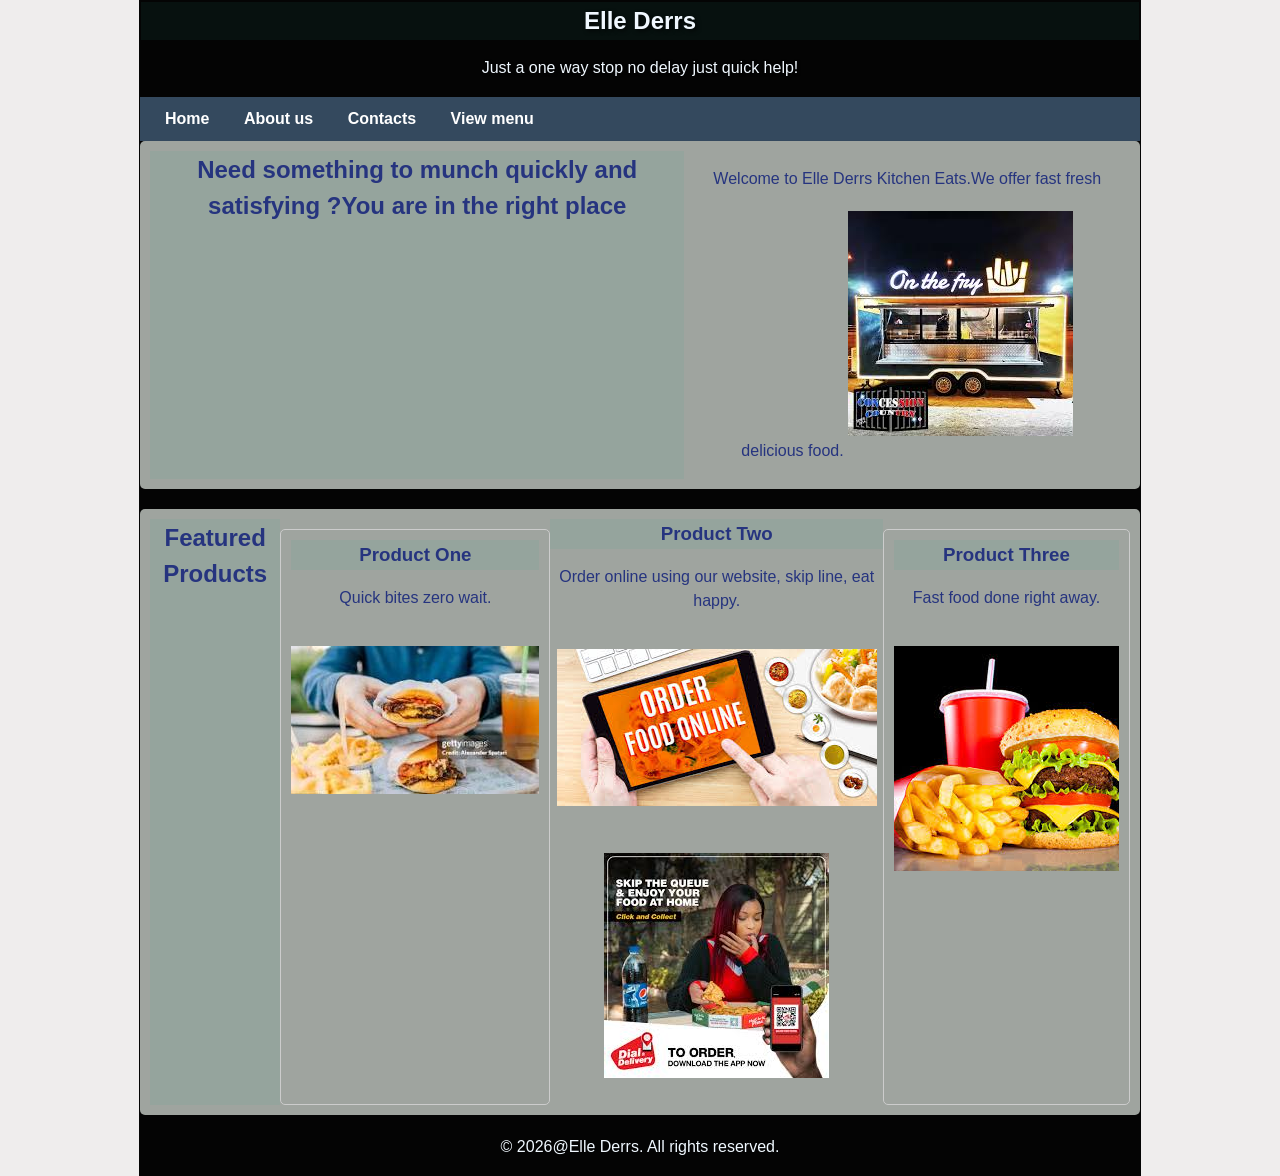
<file: index.html>
<!DOCTYPE html> 
 <html lang="en">
 <head>
    <meta charset="UTF-8">
    <title>Elle Derrs</title>
    <link rel="stylesheet" href="style.css">

 </head>
 <body>

   <!--Header Section-->
   <header>
         <header class="hero section">
      <div class="hero-content"style="color:aliceblue">
         <h1>Elle Derrs</h1>
          <p>Just a one way stop no delay just quick help!</p>
          </div>
          
          
      </div>
   </header>

   <!--Navigation-->
   <nav>
       <a href="index.html">Home</a>
       <a href="about.html">About us</a>
       <a href="contact.html">Contacts</a>
       <a href="view menu.html">View menu</a>


       
   </nav>

   <!--Main Content-->
   <main>

       <section>
          <h2>Need something to munch quickly and satisfying ?You are in the right place</h2>
          <p>
              Welcome to Elle Derrs Kitchen Eats.We offer fast fresh delicious food.
              <img src="Elle Derrs Kitchen.jpg" alt="Elle Derrs">
              

          </p>
        </section>

        <section>
             <h2>Featured Products</h2>

             <div class="product">
                 <h3>Product One</h3>
                 <p>Quick bites zero wait.</p>
                 <img src="quick bites.jpg " alt="quick">
             </div>

             <div class="products">
                <h3>Product Two</h3>
                <p>Order online using our website, skip line, eat happy.</p>
                <img src="online ordering.jpg " alt="online">
                <img src="skip queue.jpg " alt="skip">
             </div>

             <div class="product"> 
                <h3>Product Three</h3>
                <p>Fast food done right away.</p>
                <img src="fast food.jpg " alt="fast">
             </div>
        </section>
   </main>
   <!--Footer-->
   <footer>
        <p style="color:aliceblue;">&copy 2026@Elle Derrs. All rights reserved.</p>
   </footer>

</body>

</html>
</file>
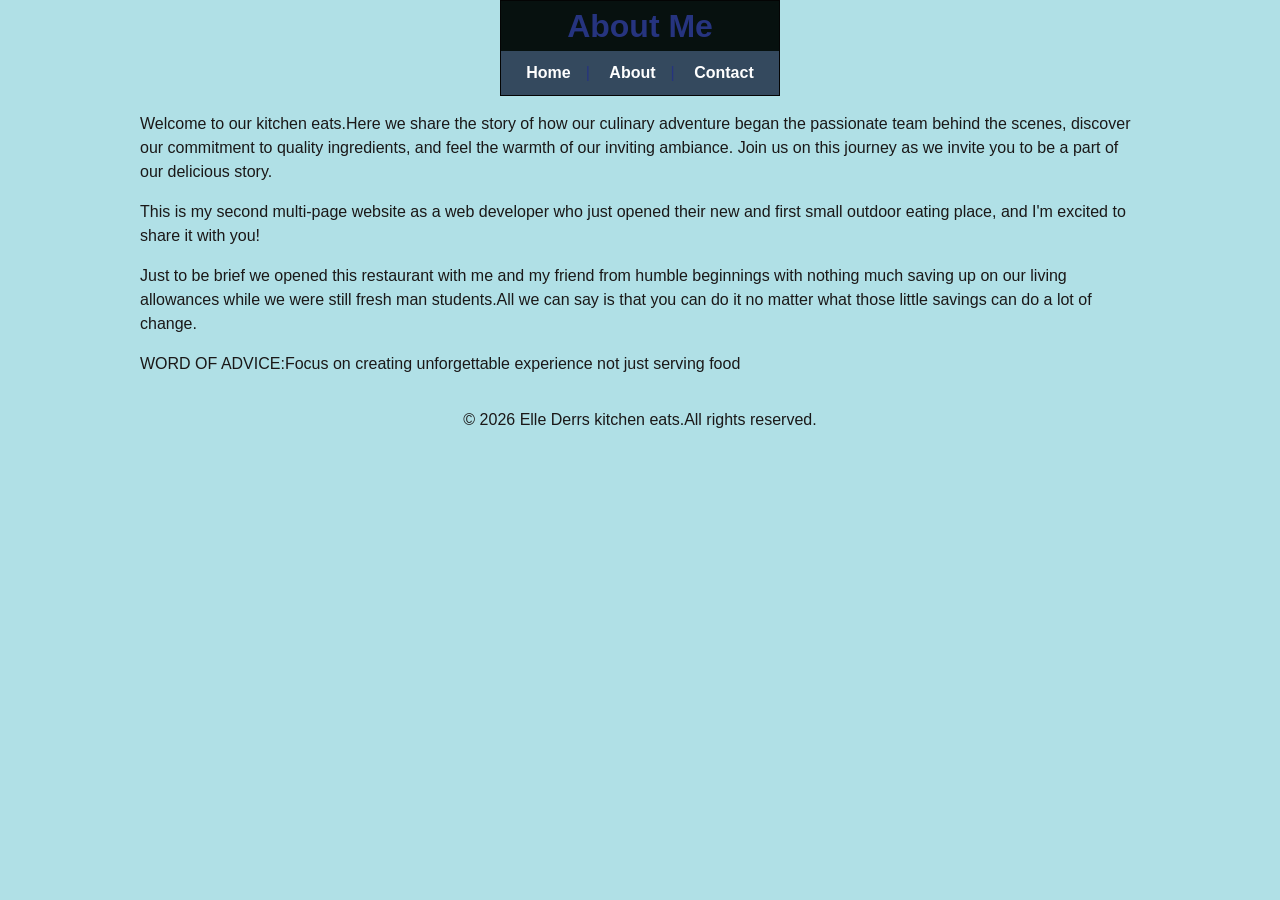
<file: about.html>
<!DOCTYPE html>
<html lang="en">
<head>
  <meta charset="UTF-8">
  <meta name="viewpoint"content="width=device-width, initial-scale=1.0">
  <title>About Me</title>
<link rel="stylesheet" href="style.css">


</head>
<body>

   <header>
    
    <h1>About Me </h1>

    <nav>

      <a href="index.html">Home</a>|
      <a href="about.html">About</a>|
      <a href="contact.html">Contact</a>
    
    </nav>
 
   </header>


   <main>
    <style>
      body{background-color:powderblue}
      p {color:rgb(26, 24, 24)}
      footer{background-color: transparent;
        border:none;
      }
  </style>
      <p>Welcome to our kitchen eats.Here we share the story of how our culinary adventure began the passionate team behind the scenes, discover our commitment to quality ingredients, and feel the warmth of our inviting ambiance. Join us on this journey as we invite you to be a part of our delicious story.</p>

      <p>This is my second multi-page website as a web developer who just opened their new and first small outdoor eating place, and I'm excited to share it with you!</p>
      <p>Just to be brief we opened this restaurant with me and my friend from humble beginnings with nothing much saving up on our living allowances while we were still fresh man students.All we can say is that you can do it no matter what those little savings can do a lot of change.
        <p>WORD OF ADVICE:Focus on creating unforgettable experience not just serving food</p>
      </p>
      
   </main>


  
  <footer>

    <p>&copy; 2026 Elle Derrs kitchen eats.All rights reserved.</p>

  </footer>

</body>

</html>
</file>
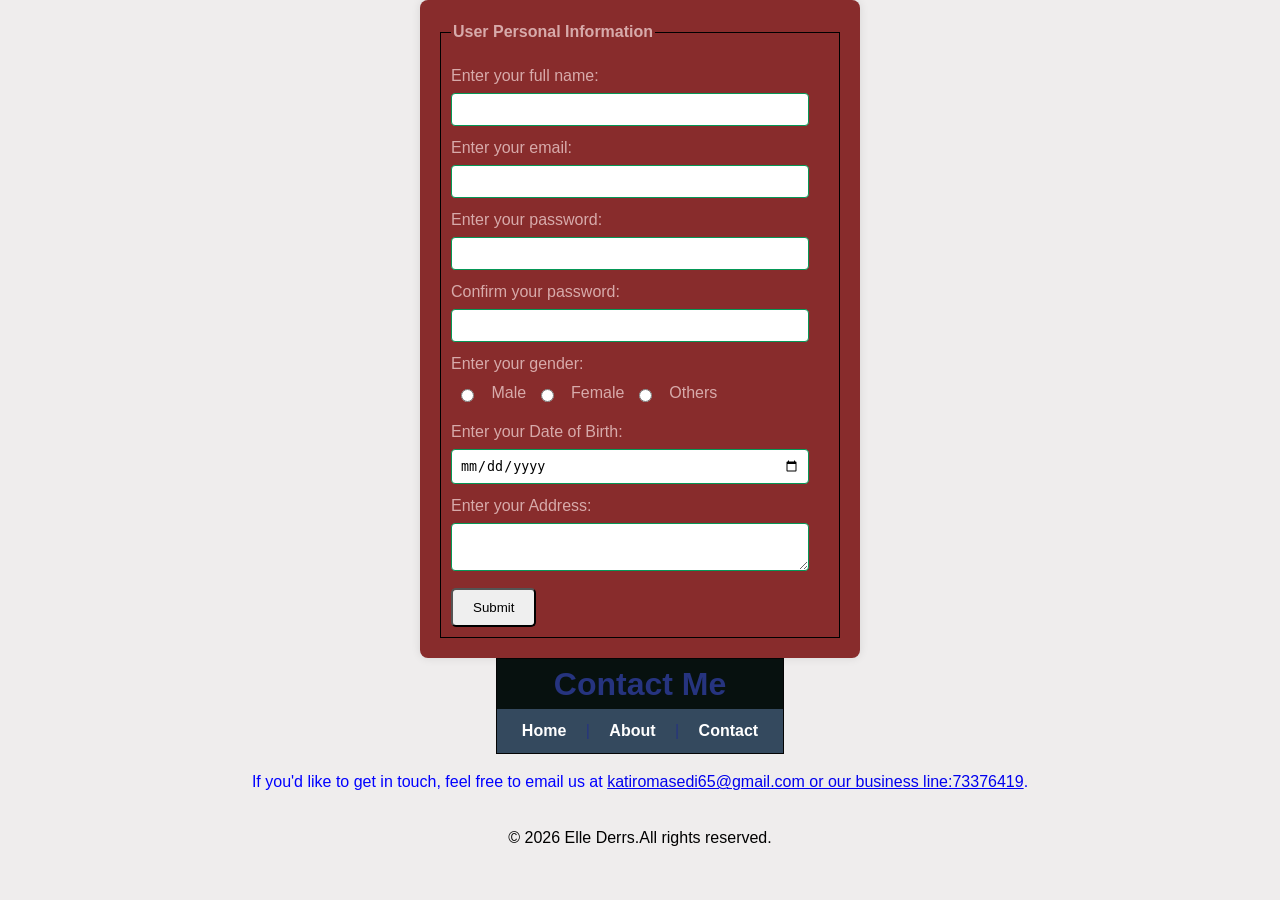
<file: contact.html>
<!DOCTYPE html>

<html lang="en">

<head>

<meta charset="UTF-8">

<meta name="viewport" content="width=device-width, initial-scale=1.0">

<title>HTML form</title>
<link rel="stylesheet" href="style.css">

</head>

<body>
    <form>
        <fieldset>
            <legend>User Personal Information</legend>
            <label for="name">Enter your full name:</label>
            <input type="text" id="name" name="name" required />
            <label for="email">Enter your email:</label>
            <input type="email" id="email" name="email" required />
            <label for="password">Enter your password:</label>
            <input type="password" id="password" name="pass" required />
            <label for="confirmPassword">Confirm your password:</label>
            <input type="password" id="confirmPassword" name="confirmPass" required />
            <label>Enter your gender:</label>
            <div class="gender-group">
                <input type="radio" name="gender" value="male" id="male" required />
                <label for="male">Male</label>
                <input type="radio" name="gender" value="female" id="female" />
                <label for="female">Female</label>
                <input type="radio" name="gender" value="others" id="others" />
                <label for="others">Others</label>
            </div>
            <label for="dob">Enter your Date of Birth:</label>
            <input type="date" id="dob" name="dob" required />
            <label for="address">Enter your Address:</label>
            <textarea id="address" name="address" required></textarea>
            <input type="submit" value="Submit" />
        </fieldset>
    </form> 

<header>

<h1>Contact Me</h1>

<nav>

<a href="index.html">Home</a> |

<a href="about.html">About</a> |

<a href="contact.html">Contact</a>

</nav>

</header>


<main>

<p style="color:blue;">If you'd like to get in touch, feel free to email us at <a href="mailto:katiromasedi65@gmail.com">katiromasedi65@gmail.com or our business line:73376419</a>.</p>

</main>


<footer>

<p style="color:black;">&copy; 2026 Elle Derrs.All rights reserved.</p>

</footer>

</body>

</html>
</file>
<file: style.css>
/*Reset default broswer spacing */
body {
    margin: 0;
    font-family: 'Arial', sans-serif;
    color:#d7aaaa;
    background-color: #f5f3f4;
    margin:0;
    padding:o;
    line-height:1.5;
}



.hero-content h1 {
    font-size: 1.5rem;
    margin-bottom: 10px;
    text-shadow: 2px 2px 4px rgba(0,0,0,0.7);
}

.hero-content p {
    font-size: 1.rem;
    text-shadow: 1px 1px 3px rgba(0,0,0,0.7);
}


/* Header */
header {
    background-color:#040404;
    color:rgb(38, 52, 127);
    padding: 1px;
    text-align:center;
    
} 
header h1,h2,h3{
    background-color: rgba(37, 156, 132, 0.082);
    padding:1px;
    margin:0;
}

/* Navigation */
nav {
    background-color:#34495e;
    padding: 10px;
    text-align: left;
}

nav a {
    color:white;
    text-decoration: none;
    margin: 0 15px;
    font-weight: bold;
}

nav a:hover {
    text-decoration: underline;
}

/* Main content */ 
main {
    padding: 2px;
    max-width:1000px;
    margin:0 auto;
    padding:0;
}
main img{
    max-width: none;
    height:auto;
    display:inline-block;
    margin: 20px auto;
    row-gap: 5px;
    
}



/* Sections */
section {
   background-color: rgb(159, 164, 159);
      padding: 10px;
      margin-bottom: 20px;
      border-radius: 5px;
      width: 100%;
      display: flex;
      box-sizing: border-box;
}


/* Products */
.product {
      border: 1px solid #ccc;
      padding: 10px;
      margin-top: 10px;
      border-radius: 5px;
      justify-content: center
}
.modern menu

/* Footer */
footer{
      background-color: #f0f4f8;
      color: rgb(249, 242, 242);
      text-align: left;
      padding: 10px;
}      

        body {
            display: flex;
            flex-direction: column;
            justify-content:flex-start;
            align-items: center;
            height: 100vh;
            margin: 0;
            background-color: #efeded;
        }
        form {
            width: 400px;
            background-color: #882c2c;
            padding: 20px;
            border-radius: 8px;
            box-shadow: 0 0 10px rgba(0, 0, 0, 0.1);
        }
        fieldset {
            border: 1px solid black;
            padding: 10px;
            margin: 0;
        }
        legend {
            font-weight: bold;
            margin-bottom: 10px;
        }
        label {
            display: block;
            margin-bottom: 5px;
        }
        input[type="text"],
        input[type="email"],
        input[type="password"],
        textarea,
        input[type="date"] {
            width: calc(100% - 20px);
            padding: 8px;
            margin-bottom: 10px;
            box-sizing: border-box;
            border: 1px solid #059756;
            border-radius: 4px;
        }
        .gender-group {
            margin-bottom: 10px;
        }
        .gender-group label {
            display: inline-block;
            margin-left: 10px;
        }
        input[type="radio"] {
            margin-left: 10px;
            vertical-align: middle;
        }
        input[type="submit"] {
            padding: 10px 20px;
            border-radius: 5px;
            cursor: pointer;
        }
</file>
